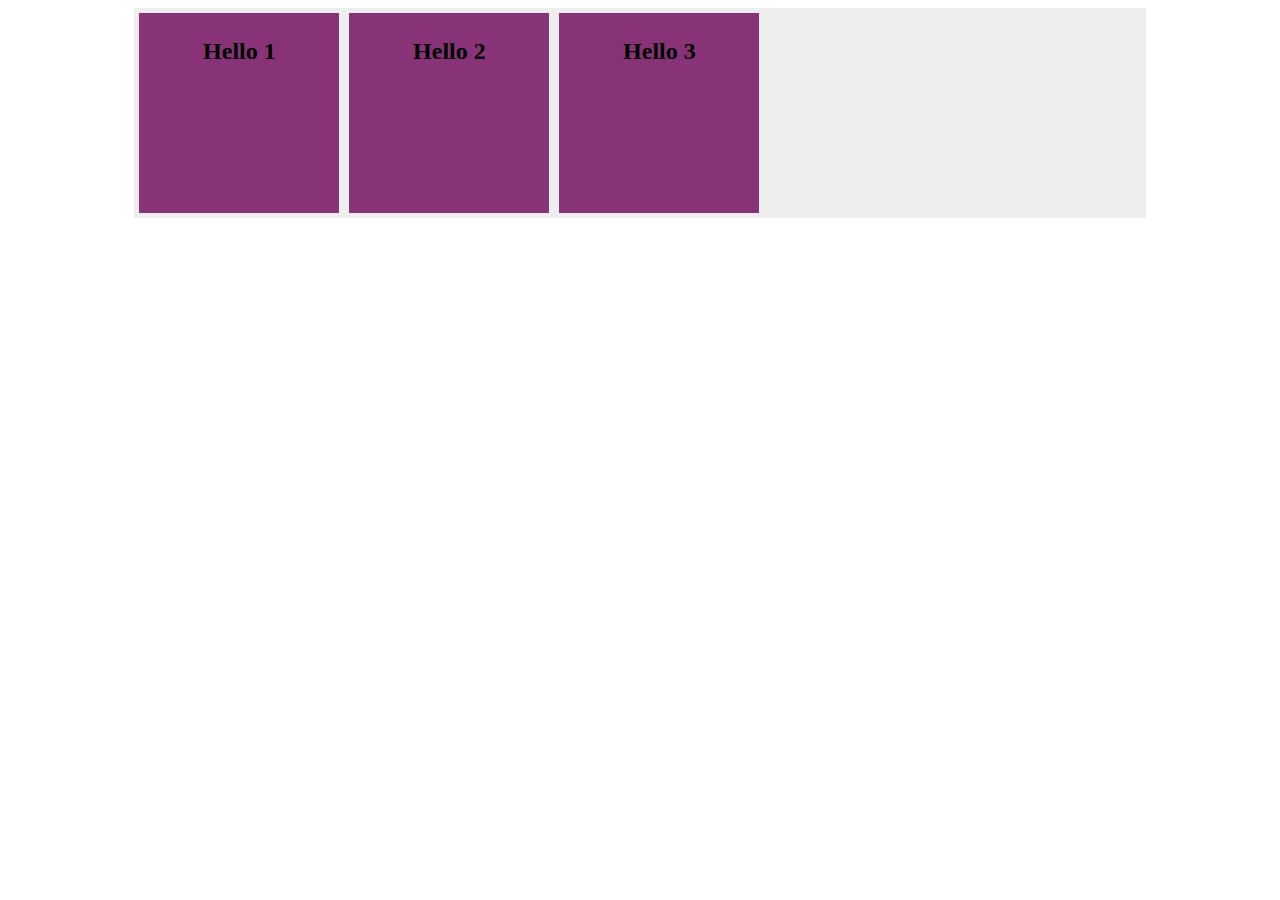
<file: Task 3/index.html>
<!DOCTYPE html>
<html lang="en">
<head>
    <meta charset="UTF-8">
    <meta name="viewport" content="width=device-width, initial-scale=1.0">
    <link rel="stylesheet" href="css/style.css">
    <title>Document</title>
</head>
    <body>
        <div class="container">
            <div class="block">
                <h2>Hello 1</h2>
            </div>
            <div class="block">
                <h2>Hello 2</h2>
            </div>
            <div class="block">
                <h2>Hello 3</h2>
            </div>
        </div>
    </body>
</html>
</file>
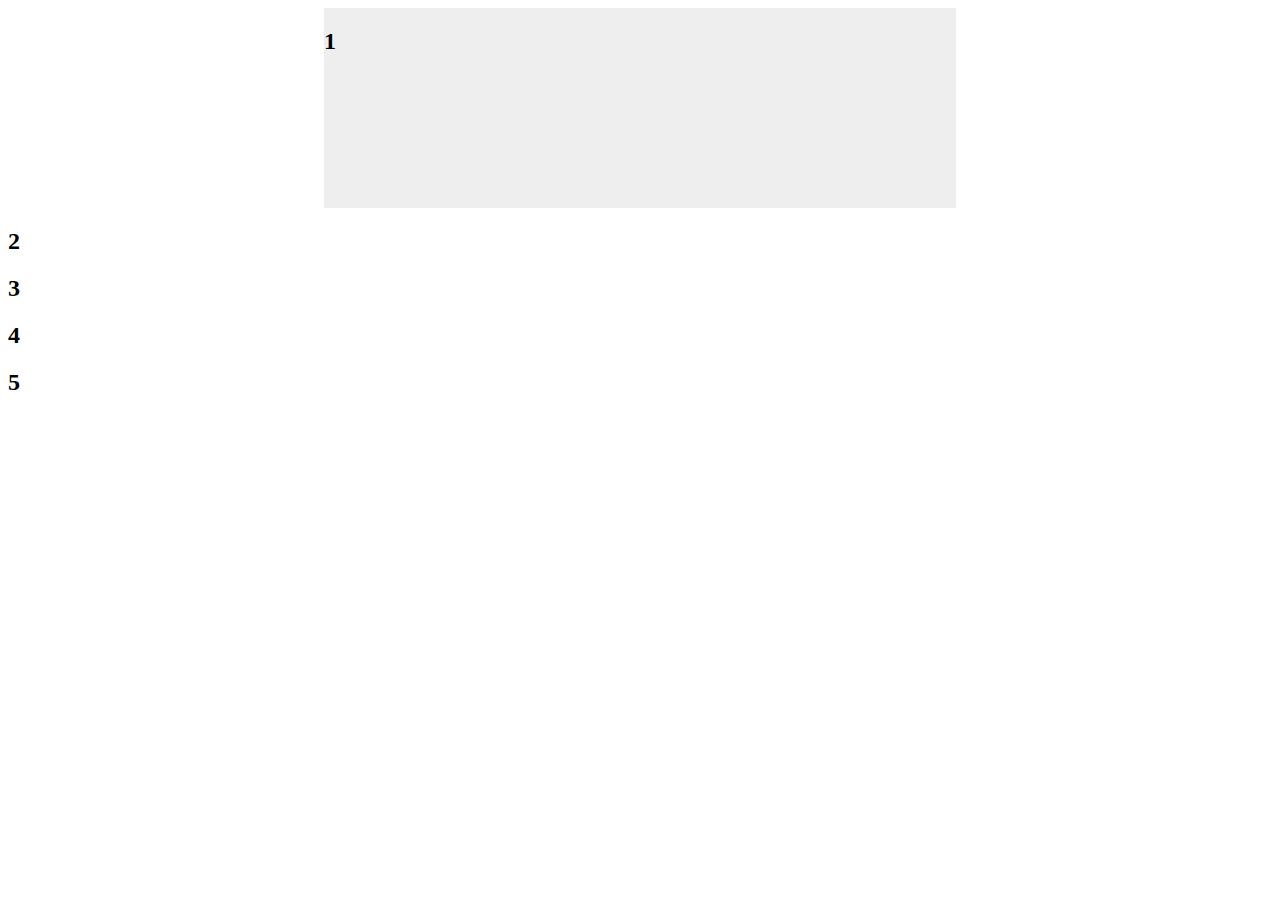
<file: task 4/index.html>
<!DOCTYPE html>
<html lang="en">
<head>
    <meta charset="UTF-8">
    <meta name="viewport" content="width=device-width, initial-scale=1.0">
    <link rel="stylesheet" href="css/style.css">
    <title>Document</title>
</head>
    <body>
        <div class="container">
            <div class="block1"></div>
            <h2>1</h2>
        </div>
        <div class="block2">
            <div class="block">
                <h2>2</h2>
            </div>
            <div class="block">
                <h2>3</h2>
            </div>
            <div class="block">
                <h2>4</h2>
            </div>
            <div class="block">
                <h2>5</h2>
            </div>
        </div>
        </div>
    </body>
</html>
</file>
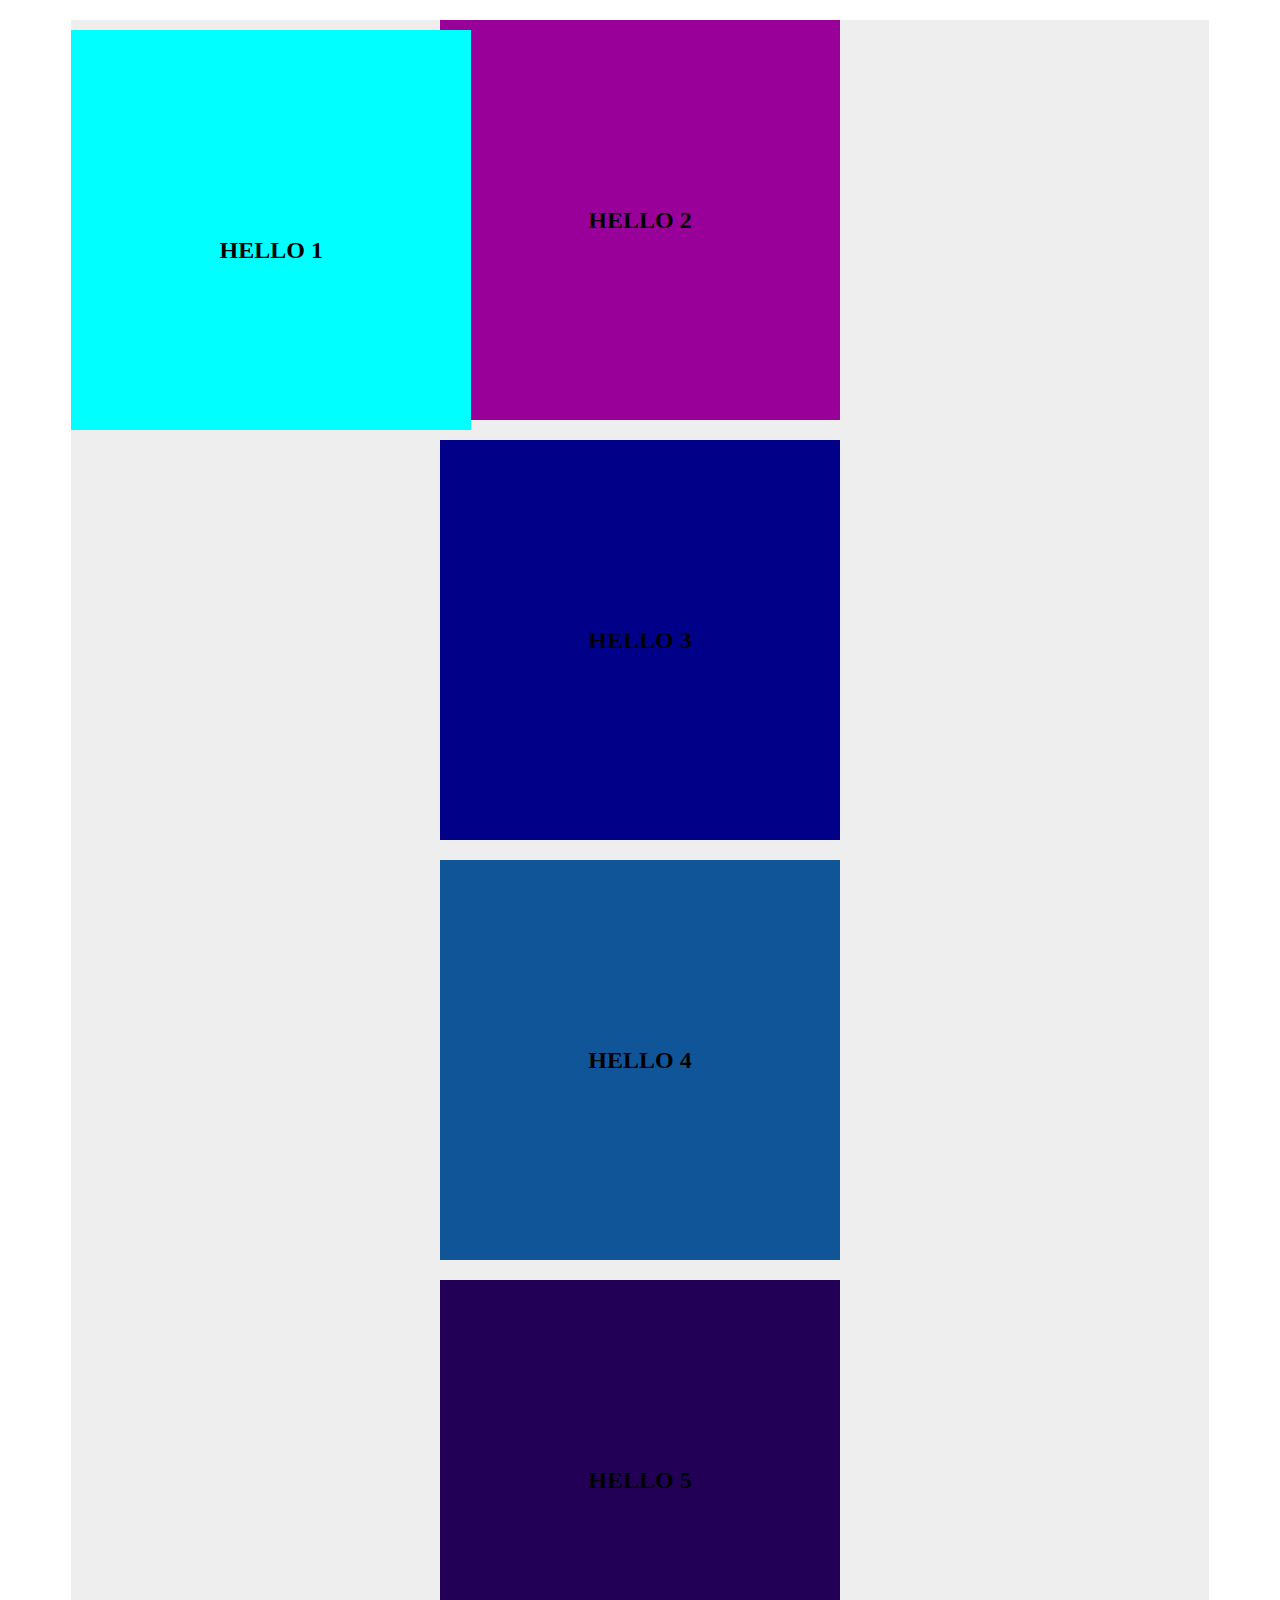
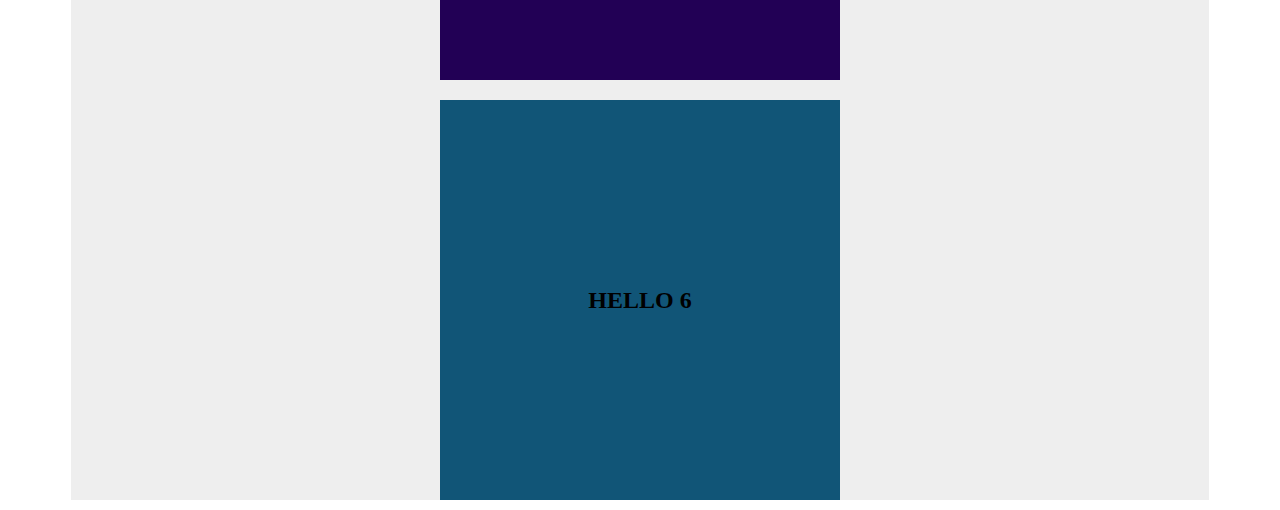
<file: task1/index.html>
<!DOCTYPE html>
<html lang="en">
<head>
    <meta charset="UTF-8">
    <meta name="viewport" content="width=device-width, initial-scale=1.0">
    <link rel="stylesheet" href="css/style.css">
    <title>Document</title>
</head>
    <body>
        <section>
            <div>
                <h2>hello 1</h2>
            </div>
            <div>
                <h2>hello 2</h2>
            </div>
            <div>
                <h2>hello 3</h2>
            </div>
            <div>
                <h2>hello 4</h2>
            </div>
            <div>
                <h2>hello 5</h2>
            </div>
            <div>
                <h2>hello 6</h2>
            </div>
        </section>
    </body>
</html>
</file>
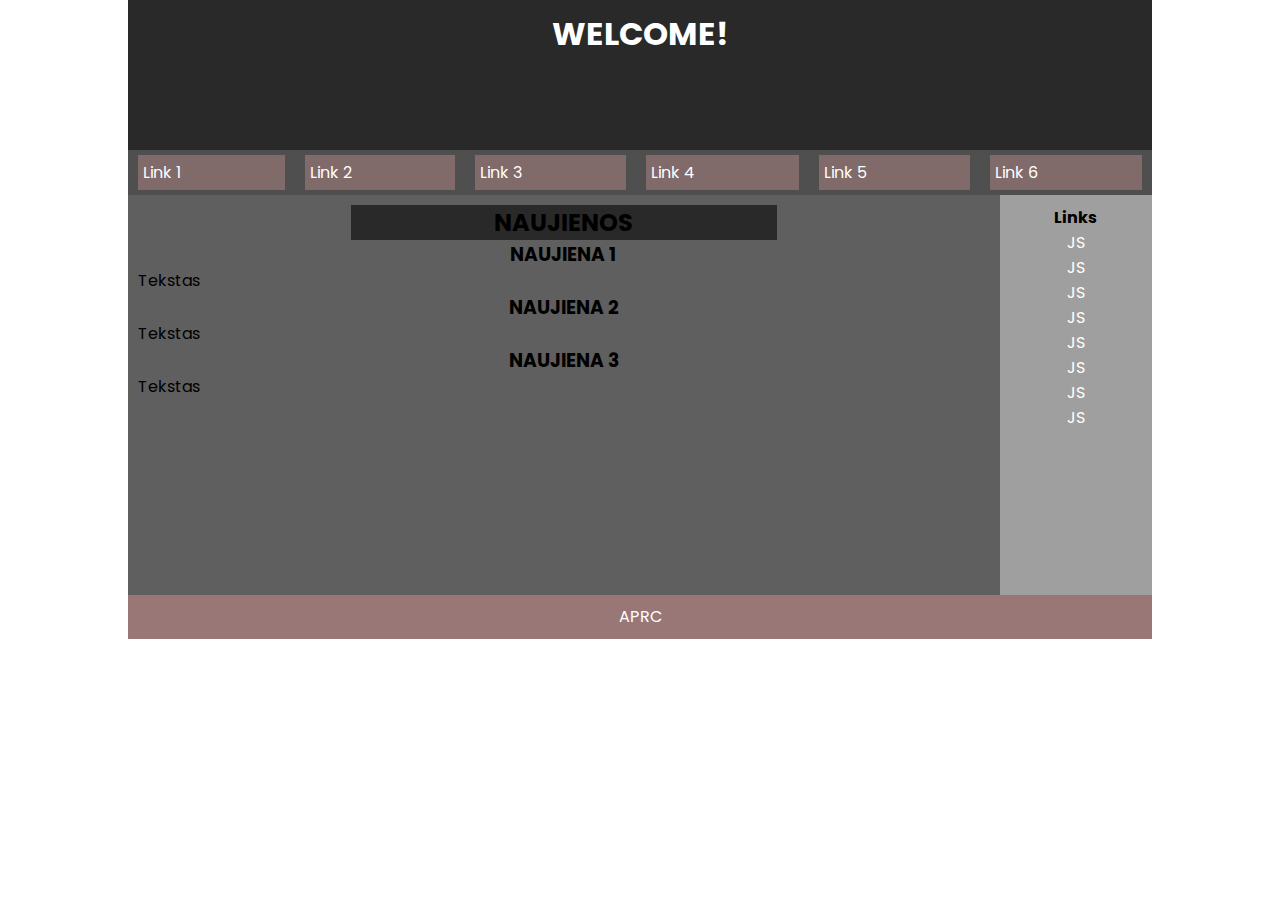
<file: task2/index.html>
<!DOCTYPE html>
<html lang="en">
<head>
    <meta charset="UTF-8">
    <meta name="viewport" content="width=device-width, initial-scale=1.0">
    <link rel="preconnect" href="https://fonts.googleapis.com">
<link rel="preconnect" href="https://fonts.gstatic.com" crossorigin>
<link href="https://fonts.googleapis.com/css2?family=Poppins:ital,wght@0,100;0,200;0,300;0,400;0,500;0,600;0,700;0,800;0,900;1,100;1,200;1,300;1,400;1,500;1,600;1,700;1,800;1,900&display=swap" rel="stylesheet">
    <link rel="stylesheet" href="css/style.css">
    <title>Document</title>
</head>
    <body>
        <div class="container">
            <header>
                <h1>Welcome!</h1>
            </header>
            <nav>
                <ul>
                    <li><a href="#">Link 1</a></li>
                    <li><a href="#">Link 2</a></li>
                    <li><a href="#">Link 3</a></li>
                    <li><a href="#">Link 4</a></li>
                    <li><a href="#">Link 5</a></li>
                    <li><a href="#">Link 6</a></li>
                </ul>
            </nav>
            <main>
                <div class="content">
                     <h2>Naujienos</h2>
                     <article>
                        <h3>Naujiena 1</h3>
                        <p>Tekstas</p>
                    </article>
                    <article>
                        <h3>Naujiena 2</h3>
                        <p>Tekstas</p>
                    </article>
                    <article>
                        <h3>Naujiena 3</h3>
                        <p>Tekstas</p>
                    </article>
                </div>
                <aside>
                    <h4>Links</h4>
                    <ul>
                        <li><a href="#">JS</a></li>
                        <li><a href="#">JS</a></li>
                        <li><a href="#">JS</a></li>
                        <li><a href="#">JS</a></li>
                        <li><a href="#">JS</a></li>
                        <li><a href="#">JS</a></li>
                        <li><a href="#">JS</a></li>
                        <li><a href="#">JS</a></li>
                    </ul>
                </aside>
            </main>
            <footer>
                <p>APRC</p>
            </footer>
        </div>
    </body>
</html>
</file>
<file: Task 3/css/style.css>
*{
    box-sizing: border-box;

}

.container{
    width: 80%;
    margin: 0 auto;
    background-color: #eee;
    display: flex;
}

.block{
    width: 200px;
    height: 200px;
    margin: 5px;
    padding: 5px;
    text-align: center;
    background-color: #883377;
}
</file>
<file: task 4/css/style.css>
*{
    box-sizing: border-box;
}


.container{
    width: 50%;
    min-height: 200px;
    margin: 0 auto;
    display: flex;
    background-color: #eee;
}
</file>
<file: task1/css/style.css>
*{
    box-sizing: border-box;
}
section{
    background-color: #eee;
    position: relative;
    margin: 10px auto;
    min-height: 60px;
    width: 90%;
}

div{
    width: 400px;
    height: 400px;
    margin:10px auto;
}

div h2{
    line-height: 400px;
    text-align: center;
    text-transform: uppercase;
}

div:nth-child(1){
    background-color: #00ffff;
    position: fixed;
}
div:nth-child(2){
    background-color: #990099;
}
div:nth-child(3){
    background-color: #000088;
}
div:nth-child(4){
    background-color: #115599;
}
div:nth-child(5){
    background-color: #220055;
}
div:nth-child(6){
    background-color: #115577;
}
</file>
<file: task2/css/style.css>
/*Base*/
*{
    box-sizing: border-box;
    margin:0;
    padding:0;
}

body{
    font-family: "poppins", sans-serif;
    font-weight: 400;
    font-style: normal;
}

h1,h2,h3{
    text-align: center;
    text-transform: uppercase;
}
p{
    line-height: 1.5;
}

li{
    list-style: none;
}

a{
    text-decoration: none;
}

img{
    max-width: 100%;
}

/*Layout*/

.container{
    width: 80%;
    margin:0 auto;
    background-color: #dddddd;
}

/*Header*/

header{
    height: 150px;
    background-color: #292929;
    padding: 10px;
}

header h1{
    color: #fff;
}

/*navigation*/

nav{
    background-color: #4f4f4f;
}

nav ul{
    display: flex;
}

nav ul li{
    margin: 0 5px;
    padding: 5px;
    flex-grow: 1;
}

nav ul li a{
    color: #fff;
    display:block;
    padding:5px;
    background-color: #816a6a;
}

/*Main*/

main{
    display: flex;
}

h2{
    display: block;
    width: 50%;
    background-color: #292929;
    margin: 0 auto;
}

.content{
    background-color: #5f5f5f;
    padding:10px;
    flex-grow: 8;
    min-height: 400px;
}

aside{
    background-color: #9f9f9f;
    text-align: center;
    padding: 10px;
    flex-grow: 1;
}

aside a{
    color: #fff; 
}

footer{
    background-color: #997777;
    color: #fff;
    padding: 10px;
    text-align: center;
}
</file>
